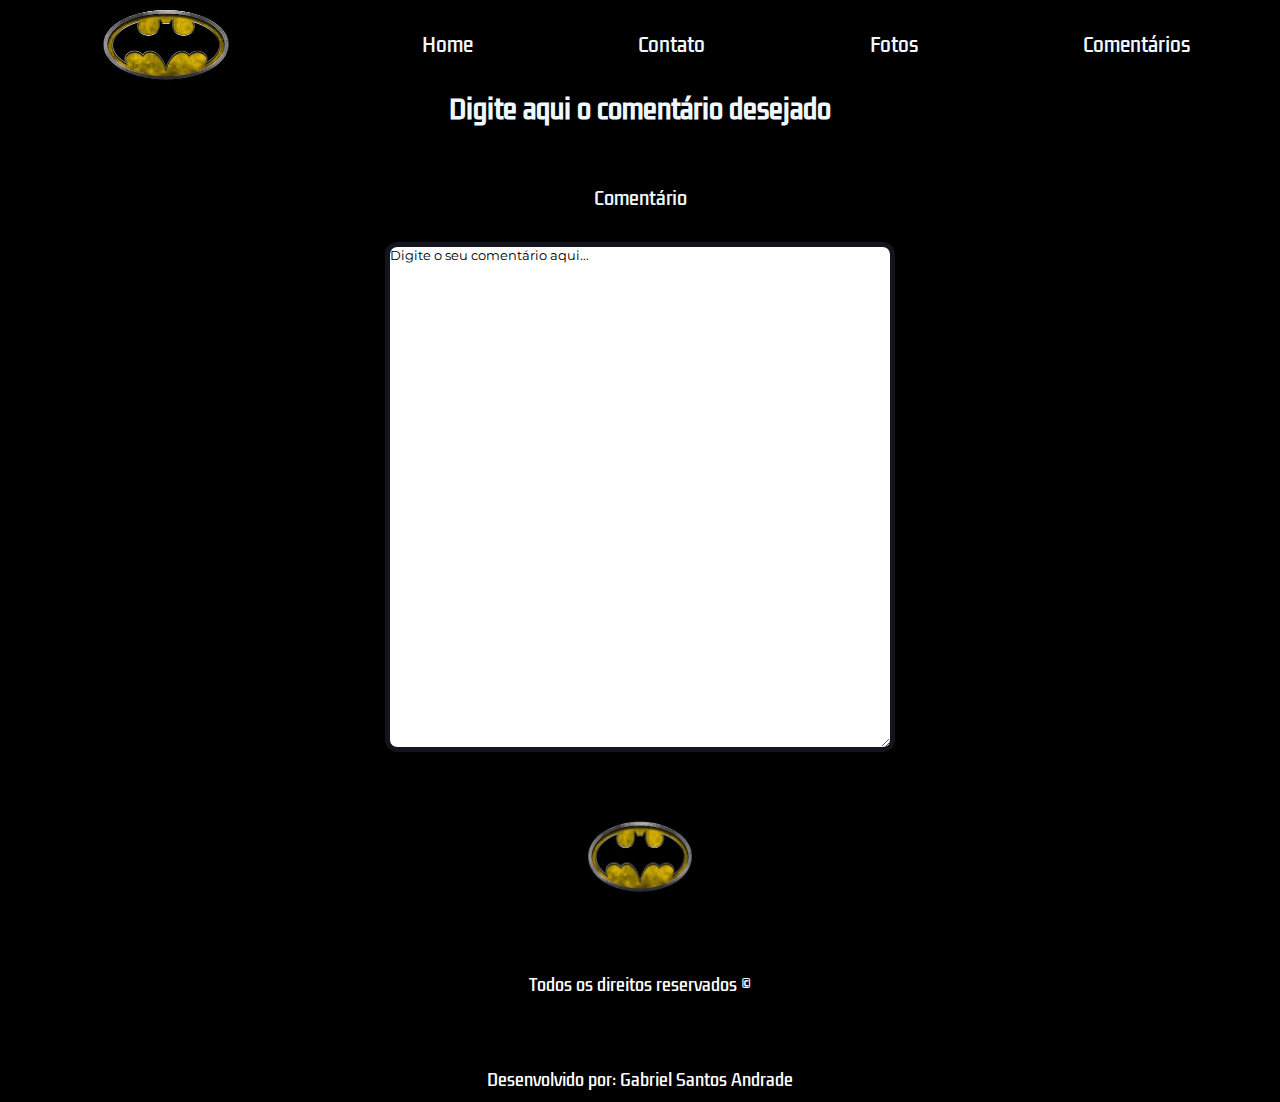
<file: BATMAN-PROJETO/comentario.html>
<!DOCTYPE html>
<html lang="en">
    <head>
        <meta charset="UTF-8">
        <meta http-equiv="X-UA-compatible" content="IE-edge">
        <meta name="viewport" content="width-device-width, initial-scale-1.o">
        <title>Comentarios</title>
        <link rel="stylesheet" href="./style.css">
    </head>
    <header>
        <img id="logo" src="./batman.jpg">
        <nav>
            <ul>
                <a href="./index.html">
                    <li>Home</li>
                </a>
                <a href="./contato.html">
                    <li>Contato</li>
                </a>
                <a href="./fotos.html">
                    <li>Fotos</li>
                </a>
                <a href="./comentario.html">
                    <li>Comentários</li>
                </a>
            </ul>
        </nav>
    </header>
    <body>
        <h1>Digite aqui o comentário desejado</h1>
        <div class="comentario">
            <label>Comentário</label>
            <textarea id="comentario" name="comentario" type="text" rows="10" cols="500" placeholder="Digite o seu comentário aqui..."></textarea>
        </div>
    </body>
    <footer>
        <img style="object-fit: contain;" id="logo" src="./batman.jpg"/>
        <span>Todos os direitos reservados ©</span>
        <span>Desenvolvido por: Gabriel Santos Andrade</span>
    </footer>
</html>
</file>
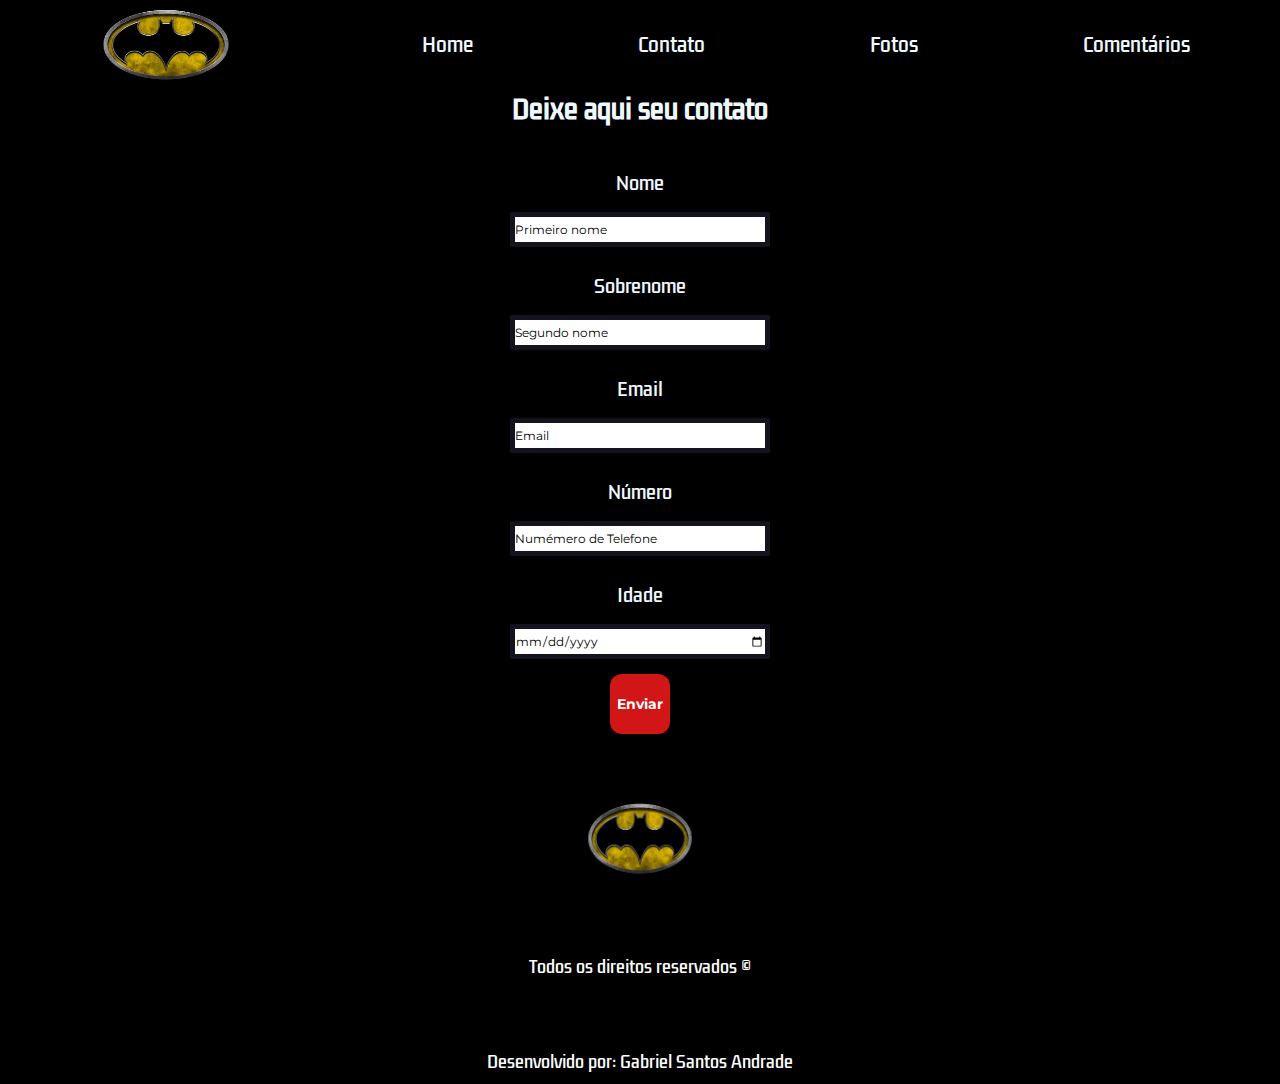
<file: BATMAN-PROJETO/contato.html>
<!DOCTYPE html>
<html lang="en">
    <head>
        <meta charset="UTF-8">
        <meta http-equiv="X-UA-compatible" content="IE-edge">
        <meta name="viewport" content="width-device-width, initial-scale-1.0">
        <title>Contato</title>
        <link rel="stylesheet" href="./style.css">
    </head>
    <header>
        <img id="logo" src="./batman.jpg">
        <nav>
            <ul>
                <a href="./index.html">
                        <li>Home</li>
                </a>
                <a href="./contato.html">
                    <li>Contato</li>
                </a>
                <a href="./fotos.html">
                    <li>Fotos</li>
                </a>
                <a href="./comentario.html">
                    <li>Comentários</li>
                </a>
            </ul>
        </nav>
    </header>
    <body>
        <h1>Deixe aqui seu contato</h1> 
           <form action="./contato.html">
            <div class="contato">
                <label for="name">Nome</label>
                <input style="display: block;" id="name" type="name" name="name" placeholder="Primeiro nome">    
                    
                <label for="sobrenome">Sobrenome</label>
                <input style="display: block;" id="name" type="name" name="sobrenome" placeholder="Segundo nome">
        
                <label for="email">Email</label>
                <input style="display: block;" id="email" type="email" name="email" placeholder="Email">
                
                <label for="number">Número</label>
                <input style="display: block;" id="number" type="number" name="number" placeholder="Numémero de Telefone">

                <label for="date">Idade</label>
                <input style="display: block;" id="date" type="date" name="date">

                <button class="envio">Enviar</button>
            </div>
           </form>
    </body>
    <footer>
        <img style="object-fit: contain;" id="logo" src="./batman.jpg"/>
        <span>Todos os direitos reservados ©</span>
        <span>Desenvolvido por: Gabriel Santos Andrade</span>
    </footer>
</html>
</file>
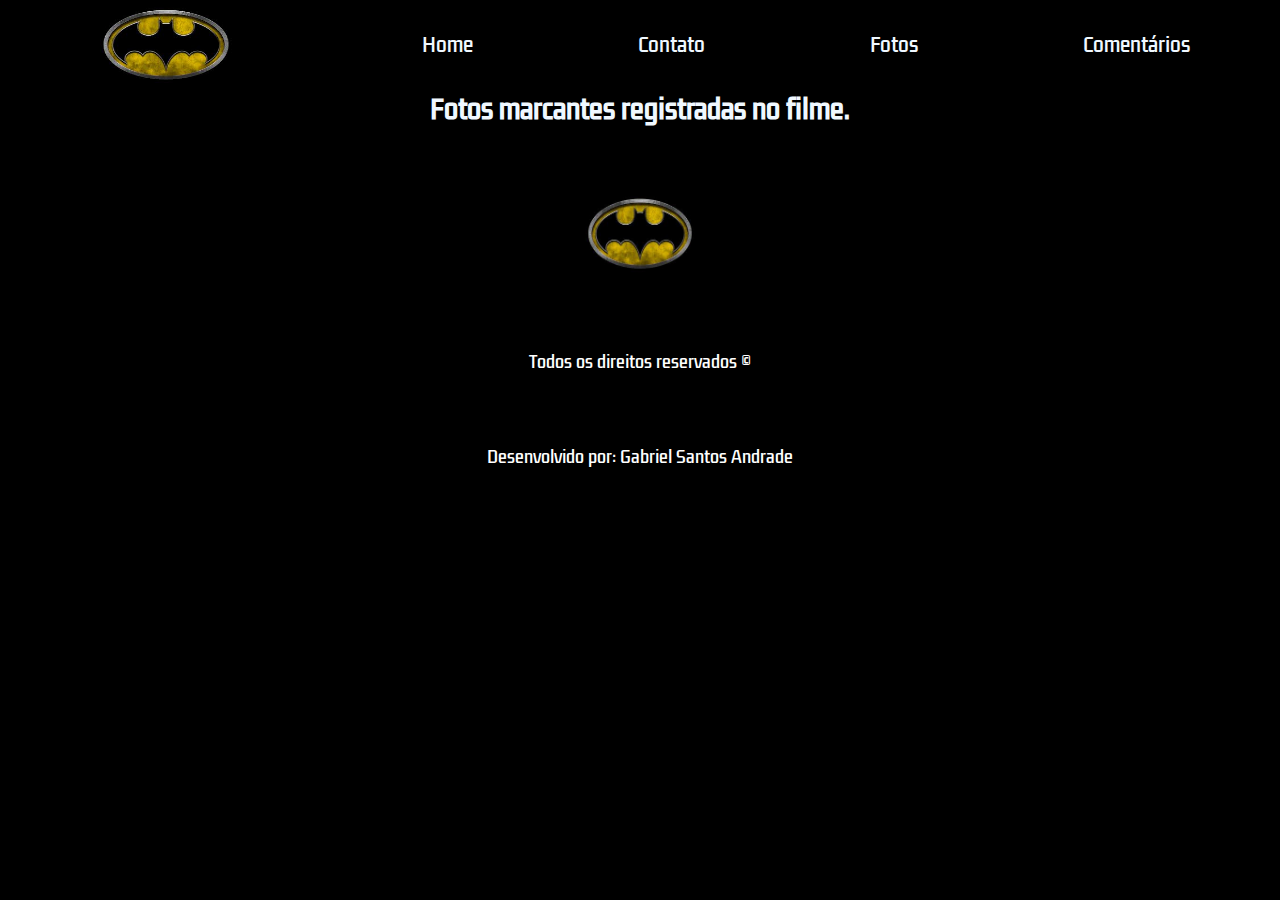
<file: BATMAN-PROJETO/fotos.html>
<!DOCTYPE html>
<html lang="en">
    <head>
        <meta charset="UTF-8">
        <meta http-equiv="X-UA-compatible" content="IE-edge">
        <meta name="viewport" content="width-device-width, initial-scale-1.0">
        <link rel="stylesheet" href="./style.css">
        <title>Fotos</title>
    </head>
    <body>
        <header>
            <img id="logo" src="./batman.jpg">
            <nav>
                <ul>
                    <a href="./index.html">
                        <li>Home</li>
                    </a>
                    <a href="./contato.html">
                        <li>Contato</li>
                    </a>
                    <a href="./fotos.html">
                        <li>Fotos</li>
                    </a>
                    <a href="./comentario.html">
                        <li>Comentários</li>
                    </a>
                </ul>
            </nav>
        </header>
        <h1>Fotos marcantes registradas no filme.</h1>
        <div class="photos-content">
            <div class="photos">
                <div class="photo foto-1">
    
                </div>
                <div class="photo foto-2">
    
                </div>
                <div class="photo foto-3">
                    
                </div>
            </div>
        </div>
    </body>
    <footer>
        <img style="object-fit: contain;" id="logo" src="./batman.jpg">
        <span>Todos os direitos reservados ©</span>
        <span>Desenvolvido por: Gabriel Santos Andrade</span>
    </footer>
</html>
</file>
<file: BATMAN-PROJETO/style.css>
@import url('https://fonts.googleapis.com/css2?family=Kdam+Thmor+Pro&display=swap');
@import url('https://fonts.googleapis.com/css2?family=Kdam+Thmor+Pro&family=Montserrat:ital,wght@0,100..900;1,100..900&display=swap');

*{
    margin: 0;
    padding: 0;
    background-color: black;
    list-style: none;
    text-decoration: none;
}

header{
    height: 90px;
    display: flex;
    justify-content: space-around;
    align-items: center;
}

nav{
    width: 60%;
}

ul{
    width: 100%;
    display: flex;
    justify-content: space-between;
}

li{
    list-style: none;
    color: aliceblue;
    cursor: pointer;
    font-size: 19px;
    transition: .5s;
    font-family: 'Kdam Thmor Pro', sans-serif;
}

li:hover{
    color: #D21617
}

#logo{
    width: 150px;
    height: 90px;
}

#banner{
    background-image: url('https://pbs.twimg.com/media/FBwJWeQXIAItfyH.jpg:large');
    background-position: 50% 50% ;
    background-size: cover;
    width: 100%;
    height: 600px;
}

#trailer-container{
    width: 100%;
    height: 400px;
    display: flex;
    justify-content: center;
}   

.content{
    width: 60%;
    display: flex;
    align-items: center;
    justify-content: space-between;
}

.trailer{
    width: 50%;
}

#sinopse{
    width: 50%;
    display: flex;
    flex-direction: column;
    justify-content: space-between;
    margin-left: 30px;
}

.description{
    color: aliceblue;
    font-size: 19px;
    font-family: 'Kdam Thmor Pro', sans-serif;
    width: 70%;
}

.button{
    width: 200px;
    height: 60px;
    background-color: #D21617;
    color: aliceblue;
    padding: 8px 10px;
    border-radius: 5px;
    cursor: pointer;
    transition: .8s;
    font-size: 18px;
    display: flex;
    justify-content: center;
    align-items: center;
    font-weight: bold;
    border: none;
    outline: none;
    margin-top: 25px;
}

.button:hover{
    background-color: aliceblue;
    color: black;
}

.actor-cards-container{
    width: 100%;
    display: flex;
    justify-content: center;
    margin-top: 50px;
}

.cards-content{
    width: 90%;
    display: grid;
    grid-template-columns: repeat(3, 1fr);
    row-gap: 20px;
    column-gap: 40px;
}

.card{
    width: 100%;
    height: 600px;
    background-size: cover;
    background-position: 50% 50%;
    border-radius: 5px;
    cursor: pointer;
    transition: 1s;
    display: flex;
    flex-direction: column;
    justify-content: flex-end;
    padding: 0 0 20px 10px;
    color: #fff;
    font-size: 17px;
    font-family: 'Kdam Thmor Pro', sans-serif;
}

.card:hover{
    transform: scale(1.05);
}

.banner-1{
    background-image: url('https://img.odcdn.com.br/wp-content/uploads/2022/01/The-Batman.jpg');
}

.banner-2{
    background-image: url('https://midianinja.org/wp-content/uploads/2022/03/20220307-ovicio-the-batman-movie-selina-kyle-catwoman-zoe-kravitz.jpg');
}

.banner-3{
    background-image: url('https://static.wikia.nocookie.net/batman/images/b/b7/Gordon-0.jpg/revision/latest?cb=20210518231553');
}

footer{
    height: 300px;
    margin-top: 50px;
    display: flex;
    flex-direction: column;
    align-items: center;
    justify-content: space-around;
}

span{
    color: #fff;
    font-family: 'Kdam Thmor Pro', sans-serif;
}


.footer-navigation{
    display: none;
}

.footer-list{
    display: flex;
    flex-direction: column;
    align-items: center;
}


@media(max-width: 768px){
    .footer-navigation{
        display: block;
    }

    nav{
        display: none;
    }

    #banner{
        background-position: 40%;
    }

    #trailer-container{
        width: 100%;
        height: 400px;
        display: flex;
        flex-direction: column;
    }

    .content{
        width: 95%;
        display: flex;
        flex-direction: column;
    }

    .trailer{
        width: 100%;
    }

    #sinopse{
        width:95%;
        display: flex;
        flex-direction: column;
        justify-content: space-between;     
    }
    
    .description{
        width: 100%;
    }

    .button{
        width: 100%;
        margin-top: 30px;
    }

    .cards-content{
        grid-template-columns: 1fr;
        margin-top: 150px;
    }
}

.imagem1{
    width: 700px;
    height: 1000px;
    background-size: cover;
    margin-right: 80%;
    display: flex;
    flex-direction: row;
    justify-content: flex-start;
    background-image: url('https://static.wikia.nocookie.net/universo-batman/images/a/ac/P%C3%B4ster_de_%27Batman%27.jpg/revision/latest?cb=20220307110904&path-prefix=pt-br');
}

h1{
    color: aliceblue;
    font-family: 'Kdam Thmor Pro', sans-serif;
    font-size: 25px;
    display: flex;
    flex-direction: column;
    align-items: center;
    justify-content: center;
    margin-bottom: 15px;
}


.contato{
    display: flex;
    flex-direction: column;
    justify-content: center;
    align-items: center;
}

label{
    margin-top: 25px;
    color: aliceblue;
    font-size: 18px;
    font-family: 'Kdam Thmor Pro', sans-serif;
    
}

input{
    border: 5px, solid, #14141f;
    border-radius: 2.4%;
    width: 250px;
    height: 25px;
    font-size: 12px;
    margin-top: 15px;
    color: black;
    font-family: 'Montserrat', sans-serif;
    background-color: #fff;
}


input::placeholder{
    color: black;
}

h2{ 
    font-size: 18px;
    margin-top: 15px;
    color: aliceblue;
    font-family: 'Kdam Thmor Pro', sans-serif;
}

textarea{
    width: 200px;
    height: 180px;
    border: 5px, solid, #14141f;
    border-radius: 2.4%;
    color: black;
    font-family: 'Montserrat', sans-serif;
    background-color: #fff;
}

textarea::placeholder{
    color: black;
}

.envio{
    border: none;
    margin-top: 15px;
    background-color: #D21617;
    border-radius: 20%;
    width: 60px;
    height: 60px;
    color: #fff;
    font-size: 14px;
    font-family: 'Montserrat', sans-serif ;
    transition: 1.5s;
    font-weight: bold;
    cursor: pointer;
    outline: none;
}

.envio:hover{
    color: black;
    background-color: #fff;
}

span{
    margin-top: 50px;
    display: flex;
    align-items: center;
    justify-content: center;
}

footer{
    height: 300px;
    margin-top: 50px;
    display: flex;
    flex-direction: column;
    align-items: center;
    justify-content: space-around;
}

.comentario{
    display: flex;
    flex-direction: column;
    justify-content: center;
    align-items: center;
    font-size: 30px;
    margin-top: 30px;
}

textarea{
    margin-top: 30px;
    width: 500px;
    height: 500px;
}
</file>
